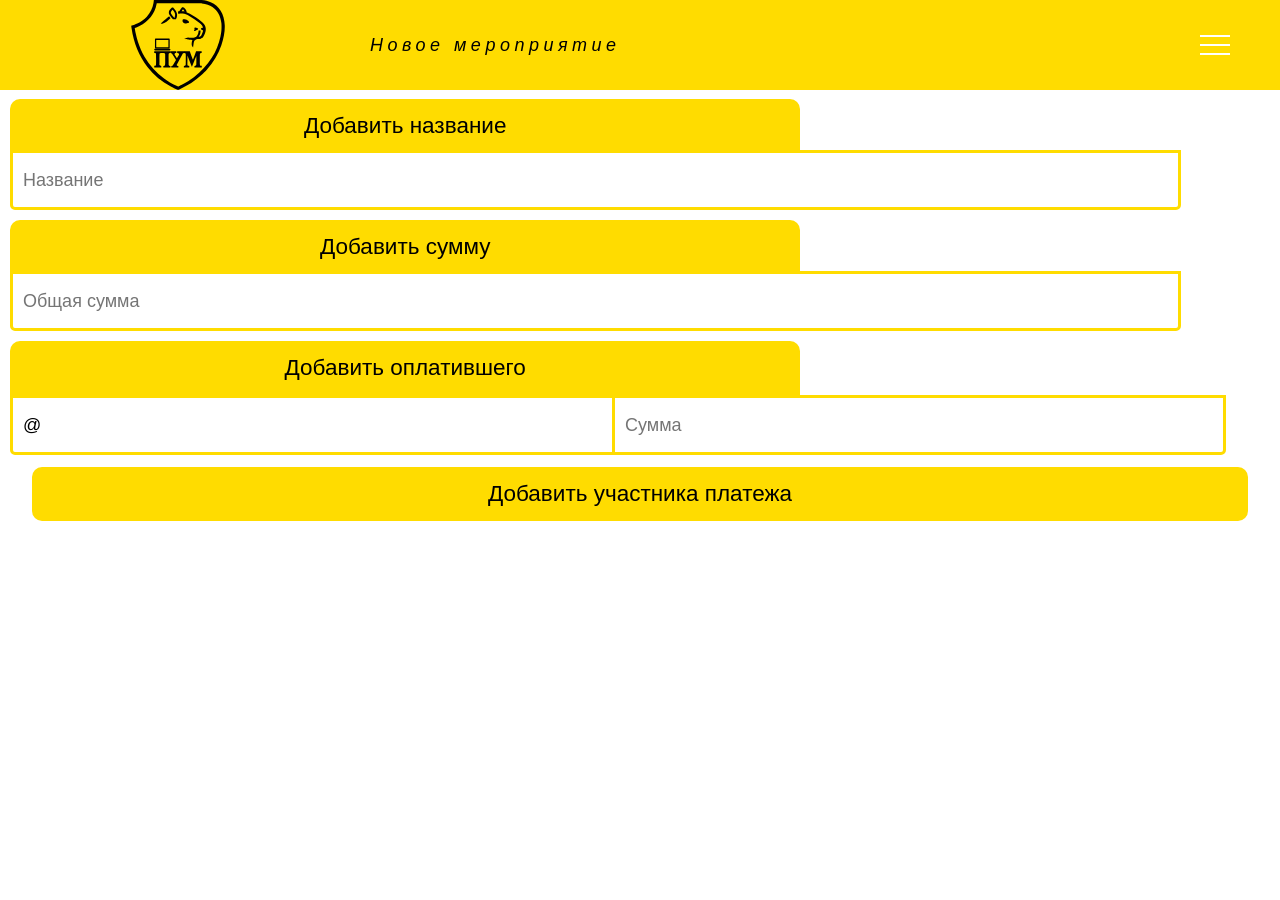
<file: frontend/add.html>
<!DOCTYPE html>
<html lang="ru">
<head>
    <meta charset="UTF-8">
    <meta name="viewport" content="width=device-width, initial-scale=1.0">
    <title>Новое мероприятие</title>
    <link rel="stylesheet" href="style/toadd.css">
    <linK rel="icon" href="media/Капибара svg.svg">
</head>
<body>
    <header class="header">
      <div class="container">
          <div class="header_body">
              <div class="header_logo"></div>
              <div class="title">Новое мероприятие</div>
              <div class="header_burger">
                  <span></span>
              </div>
              <nav class="header_menu">
                  <ul class="header_list">
                      <li>
                          <a href="index.html" class="header_link">Главная</a>
                      </li>
                      <li>
                          <a href="add.html" class="header_link">Добавить мероприятие</a>
                      </li>
                      <li>
                          <a href="groups.html" class="header_link">Доступные поездки</a>
                      </li>
                      <li>
                          <a href="owe.html" class="header_link">Ваши долги</a>
                      </li>
                      <li>
                          <a href="debtors.html" class="header_link">Долги вам</a>
                      </li>
                  </ul>
              </nav>
          </div>
      </div>
    </header>
    <main style="margin-top: 11vh;">
        <div class="block_input_button">
            <input type="text" placeholder="Название" id="event" class="input_class" onchange="get_info(1)">
                <button class="block_button" onclick=" get_info(1)">
                    Добавить название
                </button>
        </div>
        <div class="block_input_button">
            <input type="text" placeholder="Общая сумма" id="summ" class="input_class"onchange="get_info(2)">
                <button class="block_button" onclick=" get_info(2)">
                    Добавить сумму
                </button>
        </div>

        <div class="block_input_button" style="height: 12vh; margin-bottom: 2vh;">
            <button class="block_button" onclick=" get_info(3)">
              Добавить оплатившего
            </button>
            <div class="who_pay_data_block">
              <input type="text" class="who_pay_name" value="@" id="name_person_who_pay" onchange="get_info(3)">
              <input type="text" class="who_pay_summ check" placeholder="Сумма" id="summ_person_who_pay">
            </div>
        </div>

        <div class="general_block" id="add_person">
            <button id="main_persons_button" class="general_button" onclick=" add_person()">
                Добавить участника платежа
            </button>
        </div>
    </main>

    <!-- Блок с popup -->

    <div class="main_popup none_for_popup" id="papa_popup">
      <div class="popup_body">
        <div class="popup_name">
          <p>Куда добавить мероприятие</p>
        </div>
        <div class="popup_content" id="all_popup_content">
          <button id="Button_for_save" class="general_button" style="font-size: 2vh; height: 5vh; margin-top: 5vh;" onclick=" add_single_event()">
            Добавить как отдельное мероприятие
          </button>
          <div class="block_trips">
            <h3>Доступные поездки</h3>
            <div id="trips">

            </div>
          </div>
        </div>
      </div>
    </div>
    <script src="https://code.jquery.com/jquery-3.6.0.min.js"></script>
    <script src="scripts/foradd.js"></script>
    <script>
        /* Когда пользователь нажимает на кнопку, переключаться раскрывает содержимое */
        function myFunction() {
          document.getElementById("myDropdown").classList.toggle("show");
        }
        
        // Закрыть раскрывающийся список, если пользователь щелкнет за его пределами.
        window.onclick = function(event) {
          if (!event.target.matches('.dropbtn')) {
            var dropdowns = document.getElementsByClassName("dropdown-content");
            var i;
            for (i = 0; i < dropdowns.length; i++) {
              var openDropdown = dropdowns[i];
              if (openDropdown.classList.contains('show')) {
                openDropdown.classList.remove('show');
              }
            }
          }
        }
        </script>
</body>
</html>
</file>
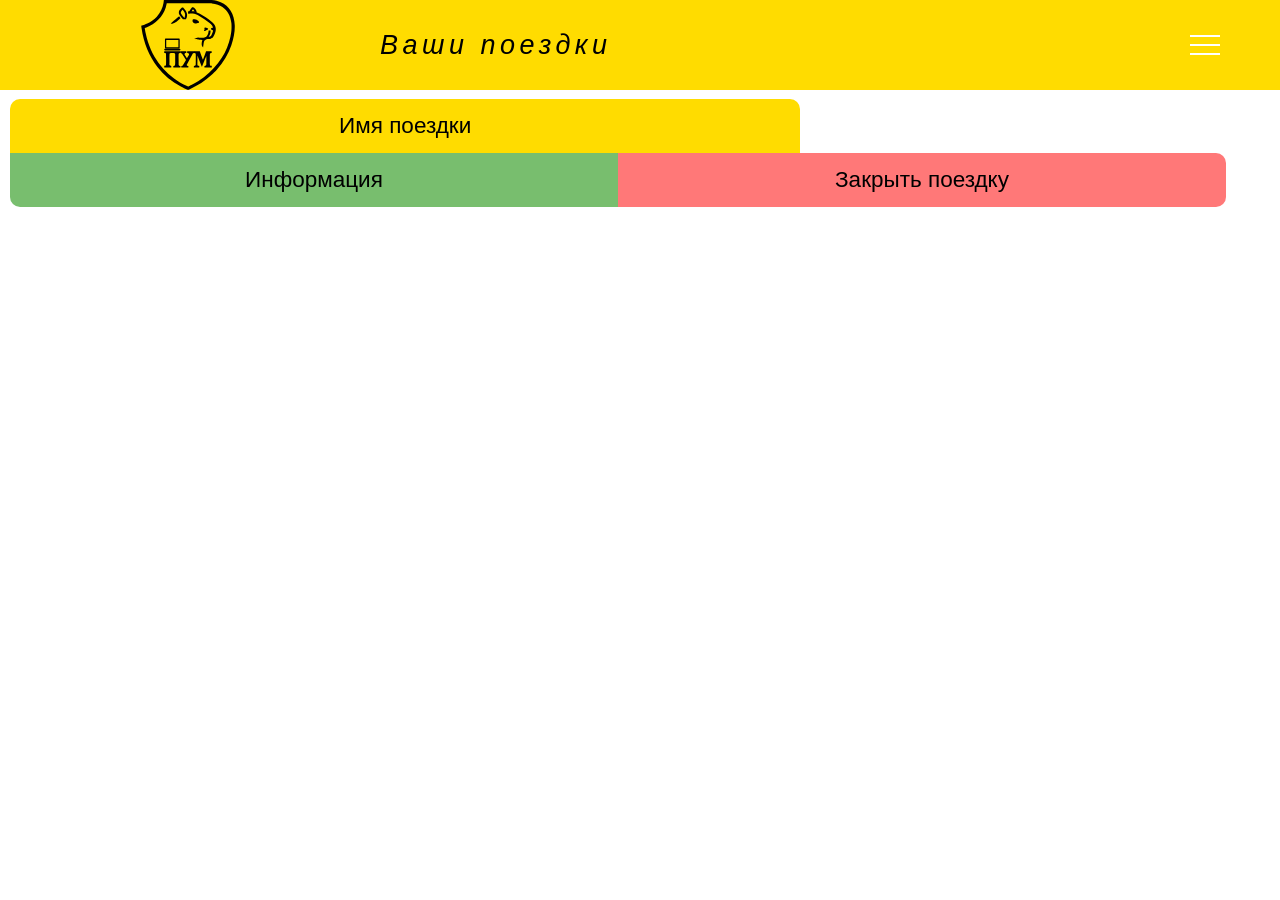
<file: frontend/groups.html>
<!DOCTYPE html>
<html lang="ru">
<head>
    <meta charset="UTF-8">
    <meta name="viewport" content="width=device-width, initial-scale=1.0">
    <title>Ваши группы</title>
    <linK rel="icon" href="media/Капибара svg.svg">
    <link rel="stylesheet" href="style/style.css">

</head>
  <body onload="createCard()">
    <header class="header">
      <div class="container">
          <div class="header_body">
              <div class="header_logo"></div>
              <div class="title">Ваши поездки</div>
              <div class="header_burger">
                  <span></span>
              </div>
              <nav class="header_menu">
                  <ul class="header_list">
                      <li>
                          <a href="index.html" class="header_link">Главная</a>
                      </li>
                      <li>
                          <a href="add.html" class="header_link">Добавить мероприятие</a>
                      </li>
                      <li>
                          <a href="groups.html" class="header_link">Доступные поездки</a>
                      </li>
                      <li>
                          <a href="owe.html" class="header_link">Ваши долги</a>
                      </li>
                      <li>
                          <a href="debtors.html" class="header_link">Долги вам</a>
                      </li>
                  </ul>
              </nav>
          </div>
      </div>
    </header>
    <main style="margin-top: 11vh;">
      <div id="trips-container"></div>
    </main>
    <div class="main_popup none_for_popup" id="papa_popup">
      <div class="popup_body">
        <div class="popup_name">
          <p>Информация о поездке</p>
        </div>
        <div class="popup_content" id="all_popup_content">
          <div id="people" class="popup_info_block">
            <h3>Участники</h3>
          </div>
          <div id="events" class="popup_info_block">
            <h3>Мероприятия</h3>
          </div>
        </div>
      </div>
    </div>
    <script src="https://telegram.org/js/telegram-web-app.js"></script>
    <script src="https://code.jquery.com/jquery-3.6.0.min.js"></script>
    <script src="scripts/groups.js"></script>
    <script>
        /* Когда пользователь нажимает на кнопку, переключаться раскрывает содержимое */
        function myFunction() {
          document.getElementById("myDropdown").classList.toggle("show");
        }

        // Закрыть раскрывающийся список, если пользователь щелкнет за его пределами.
        window.onclick = function(event) {
          if (!event.target.matches('.dropbtn')) {
            var dropdowns = document.getElementsByClassName("dropdown-content");
            var i;
            for (i = 0; i < dropdowns.length; i++) {
              var openDropdown = dropdowns[i];
              if (openDropdown.classList.contains('show')) {
                openDropdown.classList.remove('show');
              }
            }
          }
        }
    </script>
  </body>
</html>
</file>
<file: frontend/style/toadd.css>
* {
    margin: 0;
    padding: 0;
}

/* Шапка */
.container {
    max-width: 1180px;
    margin: 0 auto;
    padding: 0px 10px;
}
.header {
    position: fixed;
    width: 100%;
    top: 0;
    left: 0;
    z-index: 10;
}
.header::before {
    content: '';
    position: absolute;
    top: 0;
    left: 0;
    width: 100%;
    height: 100%;

    background-color: rgb(255, 220, 0);
    z-index: 2;
}
.header_body {
    position: relative;

    display: flex;
    justify-content: space-between;
    height: 10vh;
    align-items: center;
}
.header_logo {
    position: absolute;
    height: 100%;
    width: 20vw;
    z-index: 3;
    background-image: url("Капибара\ svg.svg");
    background-repeat: no-repeat;
    background-position: center;
    background-size: contain;
}

.title {
    top: 0;
    left: 25vw;
    position: absolute;
    line-height: 10vh;

    font-size: 2vh;
    font-family: Arial, Helvetica, sans-serif;
    font-style: italic;
    letter-spacing: 0.5vh;
    z-index: 3;
}

.header_list {
    display: flex;
    position: relative;
    margin-top: 5vh;
    z-index: 2;
}
.header_list li{
    list-style: none;
    text-align: center;
    margin: 0px 0px 0px 20px;
}
.header_link {
    text-transform: uppercase;
    font-size: 2.4vh;
    text-decoration: none;

    font-family: Arial, Helvetica, sans-serif;
    font-weight: 500;
    color: black;
}

.header_burger {
    display: block;
    position: absolute;
    right: 0;
    
    width: 30px;
    height: 20px;
    z-index: 3;
}
.header_burger span {
    position: absolute;
    background-color: white;
    position: absolute;
    left: 0;
    width: 100%;
    height: 2px;
    top: 9px;
    transition: all 0.3s ease 0s;
}

.header_burger::before,
.header_burger::after {
    content: '';
    background-color: white;
    position: absolute;
    width: 100%;
    height: 2px;
    left: 0;
    transition: all 0.3s ease 0s;
}
.header_burger::before {
    top: 0; 
}
.header_burger::after  {
    bottom: 0;
}

.header_burger.active span {
    transform: scale(0);
}

.header_burger.active::before {
    transform: rotate(45deg);
    top: 9px;
}

.header_burger.active::after {
    transform: rotate(-45deg);
    bottom: 9px;
}

.header_menu {
    position: fixed;
    top: -100%;
    left: 0;
    width: 100%;
    height: auto;
    align-items: center;
    background: rgba(0, 0, 0, .1);
    backdrop-filter: blur(20px);
    box-shadow: 0 0.5rem 1rem rgba(0, 0, 0, 0.1);
    padding: 70px 10px 20px 10px;
    transition: all 0.3s ease 0s;
}

.header_menu.active {
    top: 0;
}

.header_list {
    display: block;
}

.header_list li {
    margin: 0px 0px 20px 0px;
}

.body.lock {
    overflow: hidden;
}

/* Классы - маркеры */
.check {}

body {
    position: relative;
}

button {
    font-size: 2.5vh;
    font-family: 'Gill Sans', 'Gill Sans MT', Calibri, 'Trebuchet MS', sans-serif;

    &:active {
        opacity: 0.7;
    }
}

.block_input_button {
    display: block;
    margin: auto;
    position: relative;
    height: calc(12vh + 3px);
    width: 95%;
    margin: 10px;
}

.block_button {
    position: absolute;
    width: 65%;
    height: 6vh;
    top: 0;

    border: none;
    border-radius: 10px 10px 0px 0px;
    background-color: rgb(255, 220, 0);
}

.input_class {
    position: absolute;
    width: 95%;
    height: 6vh;
    bottom: 0;
    padding-left: 10px;
    margin-top: 2px;
    border: 1px solid white;
    border-radius: 4px; 

    font-size: 2vh;
    border: none;

    border-radius: 0px 0px 5px 5px;
    border: 3px rgb(255, 220, 0) solid;

    &:focus {
       outline: none; 
    }
}

.who_pay_data_block {
    position: absolute;
    bottom: 0;

    width: 100%;
    height: 6vh;
}

.who_pay_name {
    position: absolute;
    top: 0;
    left: 0;
    width: calc(50% - 10px);
    height: 100%;

    padding-left: 10px;
    border: 3px rgb(255, 220, 0) solid;
    border-radius: 0px 0px 0px 5px;
    font-size: 2vh;

    &:focus {
        outline: none; 
    }
}

.who_pay_summ {
    position: absolute;
    top: 0;
    right: 0;
    width: calc(50% - 10px);
    height: 100%;

    padding-left: 10px;
    border: 3px rgb(255, 220, 0) solid;
    border-radius: 0px 0px 5px 0px;
    font-size: 2vh;

    &:focus {
        outline: none; 
    }
}

.replace_block {
    display: block;
    margin: auto;
    margin-bottom: 10px;
    position: relative;
    width: 95%;
    height: 6vh;
}

.replace_button {
    position: absolute;
    width: 100%;
    height: 100%;

    background-color: rgb(255, 220, 0);
    border-radius: 10px;
    border: none;
}

.cancel_button {
    position: absolute;
    top: 0;
    right: 5%;
    width: 2.5vh;
    height: 2.5vh;
    background-color: red;
}

.general_block {
    position: relative; 
    display: block;
    margin: auto;
    margin-bottom: 10px;
    width: 95%;
    min-height: 6vh;
    height: auto;
}

.general_button {
    display: block;
    margin: auto;
    margin-top: 2vh;
    width: 100%;
    height: 6vh;

    background-color: rgb(255, 220, 0);
    border-radius: 10px;
    border: none;
}

.style_person_block {
    position: relative;
    display: block;
    margin: auto;
    width: 100%;
    height: 7vh;
    margin-top: 1vh;
}

.style_person_name {
    position: absolute;
    top: 0;
    left: 0;
    width: calc(50% - 10px);
    height: calc(100% - 3px);

    padding-left: 10px;
    border: 3px solid rgb(255, 220, 0);
    border-radius: 10px 0px 0px 10px;
    font-size: 2vh;

    &:focus {
        outline: none; 
    }
}

.style_person_summ {
    position: absolute;
    top: 0;
    right: 0;
    width: calc(50% - 10px);
    height: calc(100% - 3px);

    padding-left: 10px;
    border: 3px rgb(255, 220, 0) solid; 
    border-radius: 0px 10px 10px 0px;
    font-size: 2vh;

    &:focus {
        outline: none; 
     }
}

.style_person_summ_check {
    position: absolute;
    top: 0;
    right: 0;
    width: calc(50% - 10px);
    height: calc(100% - 3px);

    padding-left: 10px;
    border: 3px rgb(255, 220, 0) solid; 
    border-radius: 0px 10px 10px 0px;
    font-size: 2vh;

    &:focus {
        outline: none; 
     }
}

.send_button {
    display: block;
    margin: auto;
    margin-top: 2vh;
    width: 97%;
    height: 8vh;

    background-color: rgb(255, 220, 0);
    border-radius: 10px;
    border: 5px rgb(240, 180, 0) solid;
}
.block_trips {
    margin-top: 2vh;
}

/* Блок с popup */
.main_popup {
    position: fixed;
    bottom: 0;
    width: 100%;
    height: 100vh;
    z-index: 10;

    background-color: rgba(0,0,0,0.4);
}

.none_for_popup {
    display: none;
}

.popup_body {
    position: relative;

    display: block;
    margin: auto;
    margin-top: 40px;
    width: 80%;
    height: auto;
    min-height: 40vh;
    background-color: white;
    border-radius: 5px;
    box-shadow: 5px 5px 5px 5px rgba(0, 0, 0, 0.55);
    padding: 15px;
  
    overflow-y: auto;
    overflow-x: hidden;
}

.content_after_save {
    margin-top: 11vh;
    text-align: center;

    font-size: 3vh;
    font-family: Arial, Helvetica, sans-serif;
}

.popup_name {
    top: 0;
    height: 3vh;
    text-align: center;

    p {
        font-size: 2.7vh;
        font-family: 'Gill Sans', 'Gill Sans MT', Calibri, 'Trebuchet MS', sans-serif;
        font-weight: bold;
    }
}

.galochka {
    display: block;
    margin: auto;
    width: 5vh;
    height: 5vh;
    z-index: 10;

    background-image: url('galochka.svg');
    background-size: 100% 100%;
    background-repeat: no-repeat;
    background-position: center;
}
</file>
<file: frontend/style/style.css>
* {
    margin: 0;
    padding: 0;
    box-sizing: border-box;
}

button {
    font-size: 2.5vh;
    font-family: 'Gill Sans', 'Gill Sans MT', Calibri, 'Trebuchet MS', sans-serif;

    &:active {
        opacity: 0.7;
    }
}

/* Шапка */
.container {
    max-width: 1180px;
    margin: 0 auto;
    padding: 0px 10px;
}
.header {
    position: fixed;
    width: 100%;
    top: 0;
    left: 0;
    z-index: 10;
}
.header::before {
    content: '';
    position: absolute;
    top: 0;
    left: 0;
    width: 100%;
    height: 100%;

    background-color: rgb(255, 220, 0);
    z-index: 2;
}
.header_body {
    position: relative;

    display: flex;
    justify-content: space-between;
    height: 10vh;
    align-items: center;
}
.header_logo {
    position: absolute;
    height: 100%;
    width: 20vw;
    z-index: 3;
    background-image: url("Капибара\ svg.svg");
    background-repeat: no-repeat;
    background-position: center;
    background-size: contain;
}

.title {
    top: 0;
    left: 25vw;
    position: absolute;
    line-height: 10vh;

    font-size: 3vh;
    font-family: Arial, Helvetica, sans-serif;
    font-style: italic;
    letter-spacing: 0.5vh;
    z-index: 3;
}

.header_list {
    display: flex;
    position: relative;
    margin-top: 5vh;
    z-index: 2;
}
.header_list li{
    list-style: none;
    text-align: center;
    margin: 0px 0px 0px 20px;
}
.header_link {
    text-transform: uppercase;
    font-size: 2.4vh;
    text-decoration: none;

    font-family: Arial, Helvetica, sans-serif;
    font-weight: 500;
    color: black;
}

.header_burger {
    display: block;
    position: absolute;
    right: 0;
    
    width: 30px;
    height: 20px;
    z-index: 3;
}
.header_burger span {
    position: absolute;
    background-color: white;
    position: absolute;
    left: 0;
    width: 100%;
    height: 2px;
    top: 9px;
    transition: all 0.3s ease 0s;
}

.header_burger::before,
.header_burger::after {
    content: '';
    background-color: white;
    position: absolute;
    width: 100%;
    height: 2px;
    left: 0;
    transition: all 0.3s ease 0s;
}
.header_burger::before {
    top: 0; 
}
.header_burger::after  {
    bottom: 0;
}

.header_burger.active span {
    transform: scale(0);
}

.header_burger.active::before {
    transform: rotate(45deg);
    top: 9px;
}

.header_burger.active::after {
    transform: rotate(-45deg);
    bottom: 9px;
}

.header_menu {
    position: fixed;
    top: -100%;
    left: 0;
    width: 100%;
    height: auto;
    align-items: center;
    background: rgba(0, 0, 0, .1);
    backdrop-filter: blur(20px);
    box-shadow: 0 0.5rem 1rem rgba(0, 0, 0, 0.1);
    padding: 70px 10px 20px 10px;
    transition: all 0.3s ease 0s;
}

.header_menu.active {
    top: 0;
}

.header_list {
    display: block;
}

.header_list li {
    margin: 0px 0px 20px 0px;
}

.body.lock {
    overflow: hidden;
}

/* main */

.main_button {
    display: block;
    margin: 10px auto;
    width: 90%;
    height: 10vh;

    font-family: 'Trebuchet MS', 'Lucida Sans Unicode', 'Lucida Grande', 'Lucida Sans', Arial, sans-serif;
    font-size: 3.5vh;

    border-radius: 10px;
    border: 2px solid white;
    background-color: rgb(255, 220, 0);
}

.animation {
    background-color: rgb(255, 220, 0);
    transition: background-color 0.4s;
}

footer {
    position: absolute;
    top: 90vh;
    width: 100%;
    height: 10vh;
    background-color: rgb(255, 220, 0);
}
.User_card_wrapper{
    display: flex;
    flex-direction: row;
    justify-content: space-around;
}
.card{
    text-align: center;
    margin: 10%;
    font-size: 32px;
}
h2{
    text-align: center;
    font-size: 45px;
}
.pay_button{ 
    background-color: rgb(255, 220, 0);
    border-radius: 10px;
    font-size: 32px;
    border: 2px solid white;
    width: 150px;
    height: 50px;
    margin-top: 4px;
    margin-left: 24%;
    @media screen and (min-width:350px) {
      margin-left: 25%;
      
    }
    @media screen and (min-width:395px) {
      margin-left: 30%;
      
    }
    @media screen and (min-width:528px) {
      margin-left: 35%;

    }
    @media screen and (min-width:680px) {
      margin-left: 40%;
      
    }
  }

.dropbtn {
  background-color: #000000;
  color: white;
  border-radius: 10px;
  margin-top: 15%;
  margin-right: 25px;
  padding: 16px;
  font-size: 16px;
  border: none;
  cursor: pointer;
}

.dropbtn:hover, .dropbtn:focus {
background-color: #9b4117;
}

.dropdown {
float: right;
position: relative;
display: inline-block;
}

.dropdown-content {
display: none;
position: absolute;
background-color: #f1f1f1;
min-width: 160px;
overflow: auto;
box-shadow: 0px 8px 16px 0px rgba(0,0,0,0.2);
right: 0;
z-index: 1;
}

.dropdown-content a {
color: black;
padding: 12px 16px;
text-decoration: none;
display: block;
}

.dropdown a:hover {background-color: #ddd;}

.show {display: block;}
.name_of_user{
  font-size: 42px;
  font-weight: 700;
  background-color: rgb(255, 220, 0);
  border:0px;
  border-radius: 10%;
  width: 150px;
  height: 70px;
}
.close_pay_button{
  background-color: #aba8a8;
  border-radius: 10%;
  border: 0px;
  width: 70px;
  height: 35px;
}
.pay_button_new{
  background-color: rgb(0, 0, 0);
    border-radius: 10px;
    font-size: 32px;
    color: white;
    border: 2px solid white;
    width: 150px;
    height: 50px;
    margin-top: 4px;
    margin-left: 24%;
    @media screen and (min-width:350px) {
      margin-left: 25%;
      
    }
    @media screen and (min-width:395px) {
      margin-left: 30%;
      
    }
    @media screen and (min-width:528px) {
      margin-left: 35%;

    }
    @media screen and (min-width:680px) {
      margin-left: 40%;
      
    }
  }

/* Классы для карточек */
.block_input_button {
    display: block;
    margin: auto;
    position: relative;
    width: 95%;
    height: 12vh; 
    margin: 10px;
    margin-bottom: 2vh;
}

.block_button {
    position: absolute;
    width: 65%;
    height: 6vh;
    top: 0;

    border: none;
    border-radius: 10px 10px 0px 0px;
    background-color: rgb(255, 220, 0);
}

.trip_buttons_block {
    position: absolute;
    bottom: 0;

    width: 100%;
    height: 6vh;
}

.trip_mini_button {
    position: absolute;
    top: 0;
    width: 50%;
    height: 100%;

    border: none;
    background-color: rgb(120, 190, 110);
}

/* Блок с popup */
.main_popup {
    position: fixed;
    bottom: 0;
    width: 100%;
    height: 100vh;
    z-index: 10;

    background-color: rgba(0,0,0,0.4);
}

.none_for_popup {
    display: none;
}

.popup_body {
    position: relative;

    display: block;
    margin: auto;
    margin-top: 40px;
    width: 80%;
    height: auto;
    min-height: 40vh;
    background-color: white;
    border-radius: 5px;
    box-shadow: 5px 5px 5px 5px rgba(0, 0, 0, 0.55);
    padding: 15px;
  
    overflow-y: auto;
    overflow-x: hidden;
}

.content_after_save {
    margin-top: 11vh;
    text-align: center;

    font-size: 3vh;
    font-family: Arial, Helvetica, sans-serif;
}

.popup_name {
    top: 0;
    height: 3vh;
    text-align: center;
    margin-bottom: 2vh;

    p {
        font-size: 2.7vh;
        font-family: 'Gill Sans', 'Gill Sans MT', Calibri, 'Trebuchet MS', sans-serif;
        font-weight: bold;
    }
}

.popup_info_block {
    display: block;
    width: 100%;
    height: auto;
    margin-bottom: 2vh;
}
</file>
